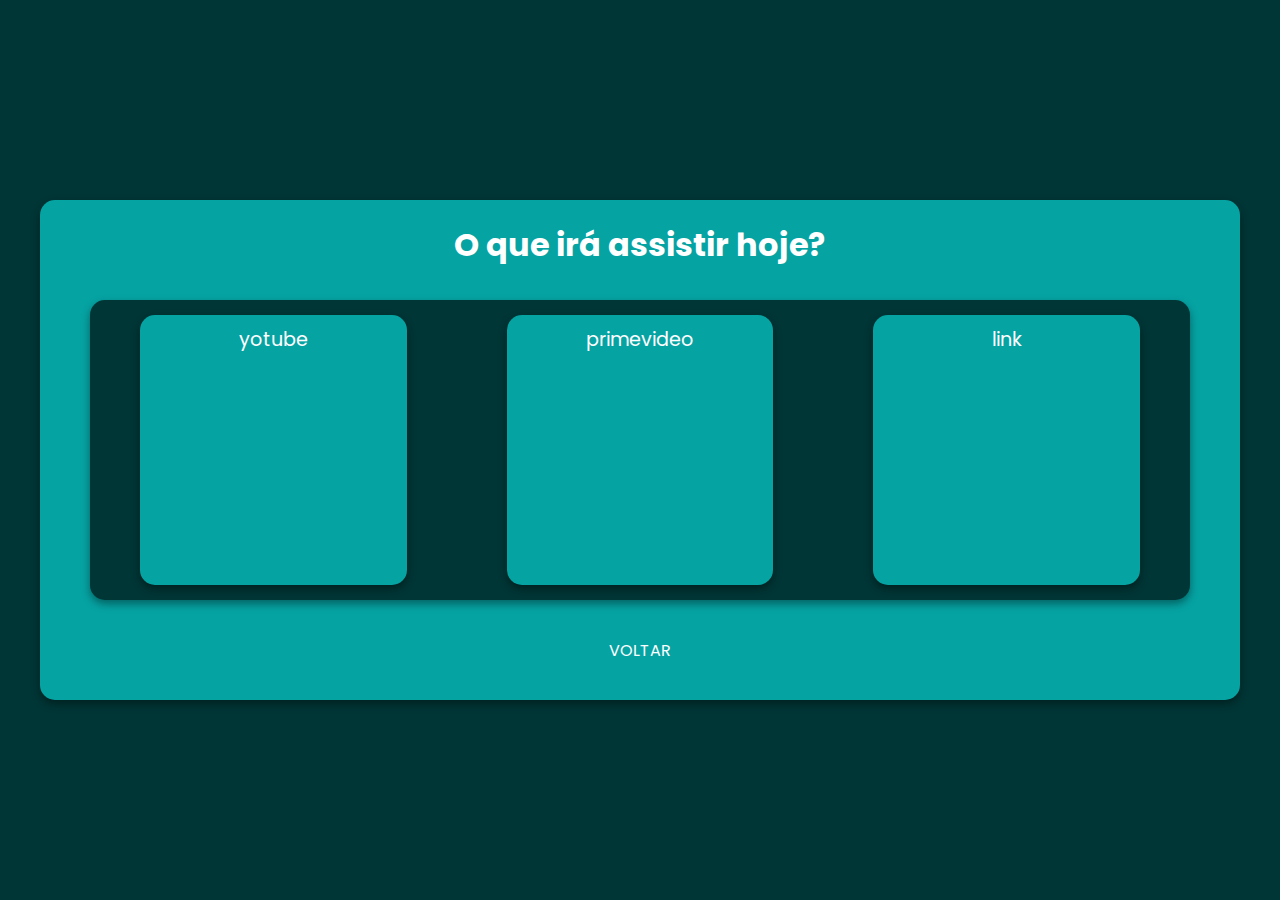
<file: html/principal.html>
<!DOCTYPE html>
<html lang="pt-br">
<head>
    <meta charset="UTF-8">
    <meta name="viewport" content="width=device-width, initial-scale=1.0">
    <title>UnneStream</title>
    <link rel="stylesheet" href="../styles/styleprinci.css">
</head>
<body>
    <div id="retp">
        <h1>O que irá assistir hoje?</h1>
            <div class="retcont">
                <div class="retitem"><a href="https://www.youtube.com.br">yotube</a> </div>
                <div class="retitem"><a href="https://www.primevideo.com">primevideo</a> </div>
                <div class="retitem"><a href="https://www.google.com">link</a> </div>
            </div>
        <a id="back" href="/index.html">VOLTAR</a>
    </div>
    
</body>
</html>
</file>
<file: styles/styleprinci.css>
@charset "UTF-8";

@import url('https://fonts.googleapis.com/css2?family=Poppins:ital,wght@0,100;0,200;0,300;0,400;0,500;0,600;0,700;0,800;0,900;1,100;1,200;1,300;1,400;1,500;1,600;1,700;1,800;1,900&display=swap');

@font-face {
    font-family: poppins;
    src: url(https://fonts.googleapis.com/css2?family=Poppins:ital,wght@0,100;0,200;0,300;0,400;0,500;0,600;0,700;0,800;0,900;1,100;1,200;1,300;1,400;1,500;1,600;1,700;1,800;1,900&display=swap);
}

::-webkit-scrollbar {
    width: 0;
    height: 0;
}

:root {
    --aquaescuro: rgb(1, 54, 54);
    --aquaclaro: rgb(6, 163, 163);
}

body {
    background-color: var(--aquaescuro);
    font-family: poppins;
}

#retp {
    background-color: var(--aquaclaro);
    width: 1200px;
    height: 500px;

    position: absolute;
    transform: translate(-50%, -50%);
    top: 50%;
    left: 50%;

    box-shadow: 0px 4px 8px rgba(0, 0, 0, 0.4);
    border-radius: 15px;

    text-align: center;
    color: white;
}

.retcont {
    background-color: var(--aquaescuro);
    width: 1100px;
    height: 300px;

    /* Abaixo está a forma que encontrei pra centralizar o retcont no retp */
    position: absolute;
    transform: translate(-50%, -50%);
    top: 50%;
    left: 50%;

    /* Abaixo está a flexbox para poder centralizar os conteúdos (.retitem) */
    display: flex;
    justify-content: center;
    align-items: center;

    box-shadow: 0px 4px 8px rgba(0, 0, 0, 0.4);
    border-radius: 15px;
}

.retitem {
    background-color: var(--aquaclaro);
    width: 250px;
    height: 250px;

    justify-content: space-between;
    padding: 10px;
    margin: 50px;

    box-shadow: 0px 4px 8px rgba(0, 0, 0, 0.4);
    border-radius: 15px;
}

.retitem > a {
    text-decoration: none;
    text-align: center;
    color: white;
    font-size: 1.2em;

    display: flex;
    justify-content: center;
}

#back {
    position: absolute;
    transform: translate(-50%, -50%);
    top: 90%;
    left: 50%;

    color: white;
    text-decoration: none;
}
</file>
